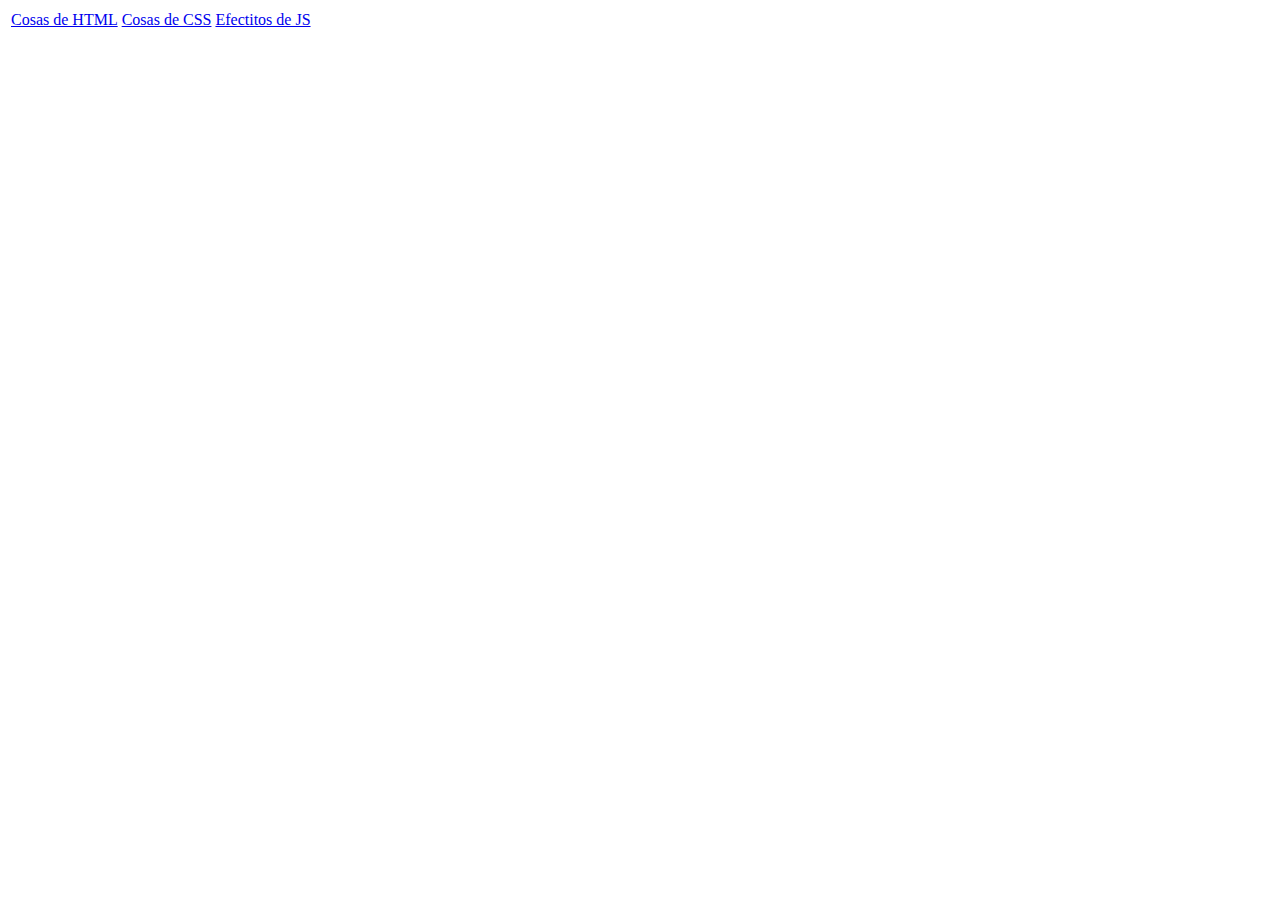
<file: index.html>
<!DOCTYPE HTML>
<html>
	<body>
	<table>
		<tr>
			<td><a href="htmlstuff.html">Cosas de HTML</a></td>
			<td><a href="csstuff.html">Cosas de CSS</a></td>
			<td><a href="jsstuffies.html">Efectitos de JS</a></td>
		</tr>
	</table>
</body></html>
</file>
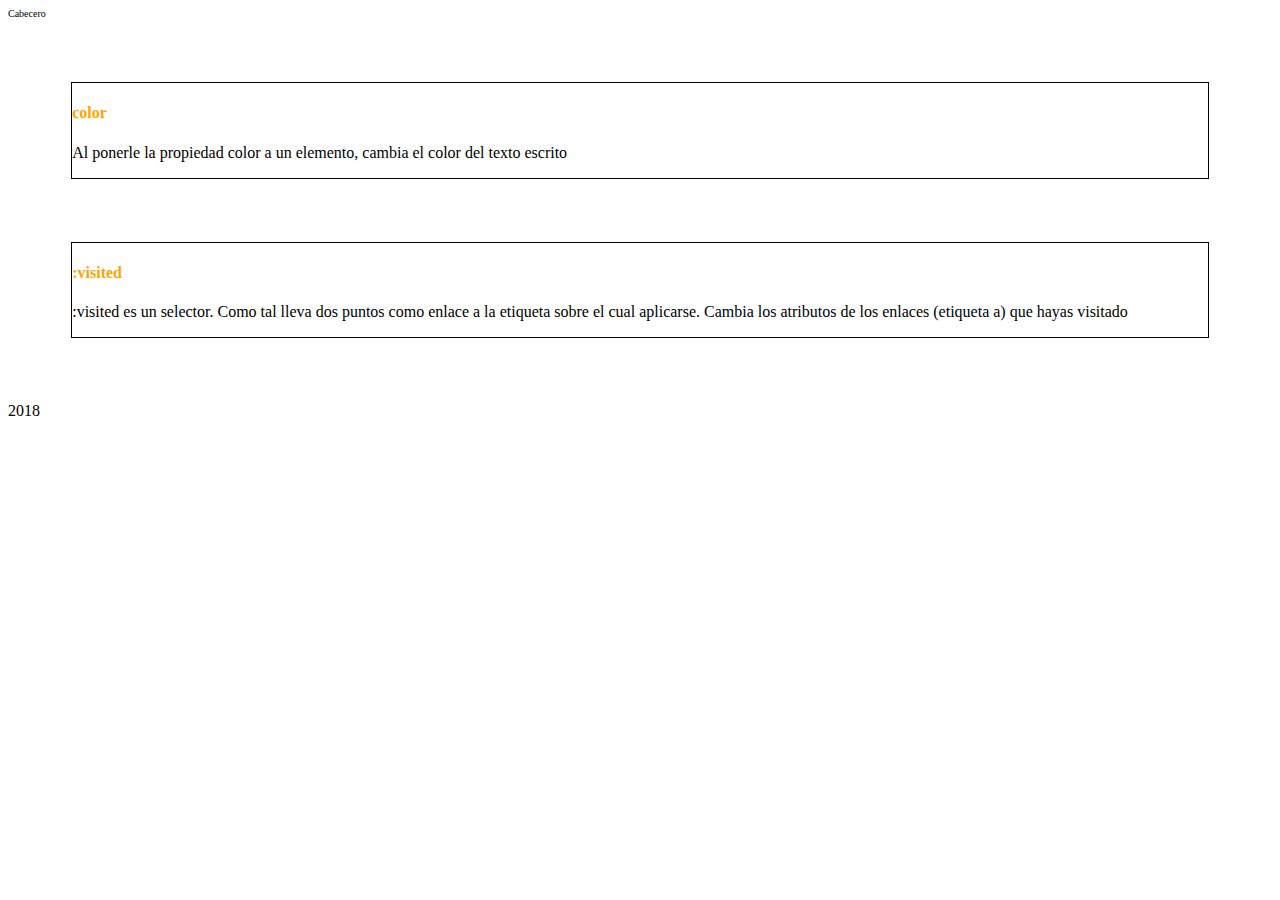
<file: csstuff.html>
<!DOCTYPE HTML>
<html>
	<head>
		<link rel="stylesheet" type="text/css" href="styles.css" />
	</head>
	<body>
	<table>
	<tr>
		<header>Cabecero</header>
		<article>
			<h4>color</h4>
			<p>Al ponerle la propiedad color a un elemento, cambia el color del texto escrito</p>
		</article>
		
		<article>
			<h4>:visited</h4>
			<p>:visited es un selector. Como tal lleva dos puntos como enlace a la etiqueta sobre el cual aplicarse. Cambia los atributos de los enlaces (etiqueta a) que hayas visitado</p>
		</article>
		<!-- Etcétera -->
		<footer>2018</footer>
	</tr>
</body></html>
</file>
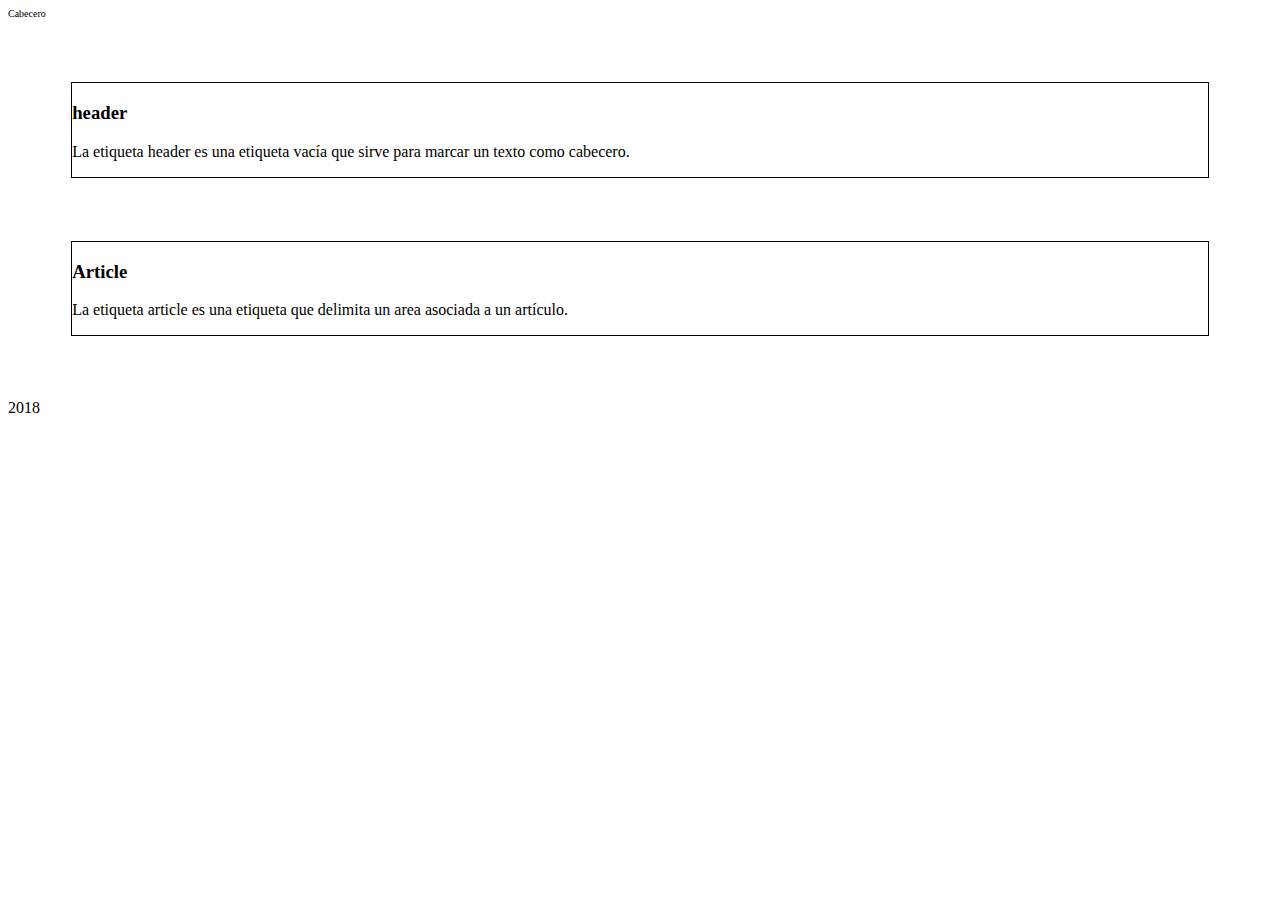
<file: htmlstuff.html>
<!DOCTYPE HTML>
<html>
	<head>
		<link rel="stylesheet" type="text/css" href="styles.css" />
	</head>
	<body>
	<table>
	<tr>
		<header>Cabecero</header>
		<article>
			<h3>header</h3>
			<p>La etiqueta header es una etiqueta vac&iacute;a que sirve para marcar un texto como cabecero.</p>
		</article>
		
		<article>
			<h3>Article</h3>
			<p>La etiqueta article es una etiqueta que delimita un area asociada a un art&iacute;culo.</p>
		</article>
		<!-- Etcétera -->
		<footer>2018</footer>
	</tr>
</body></html>
</file>
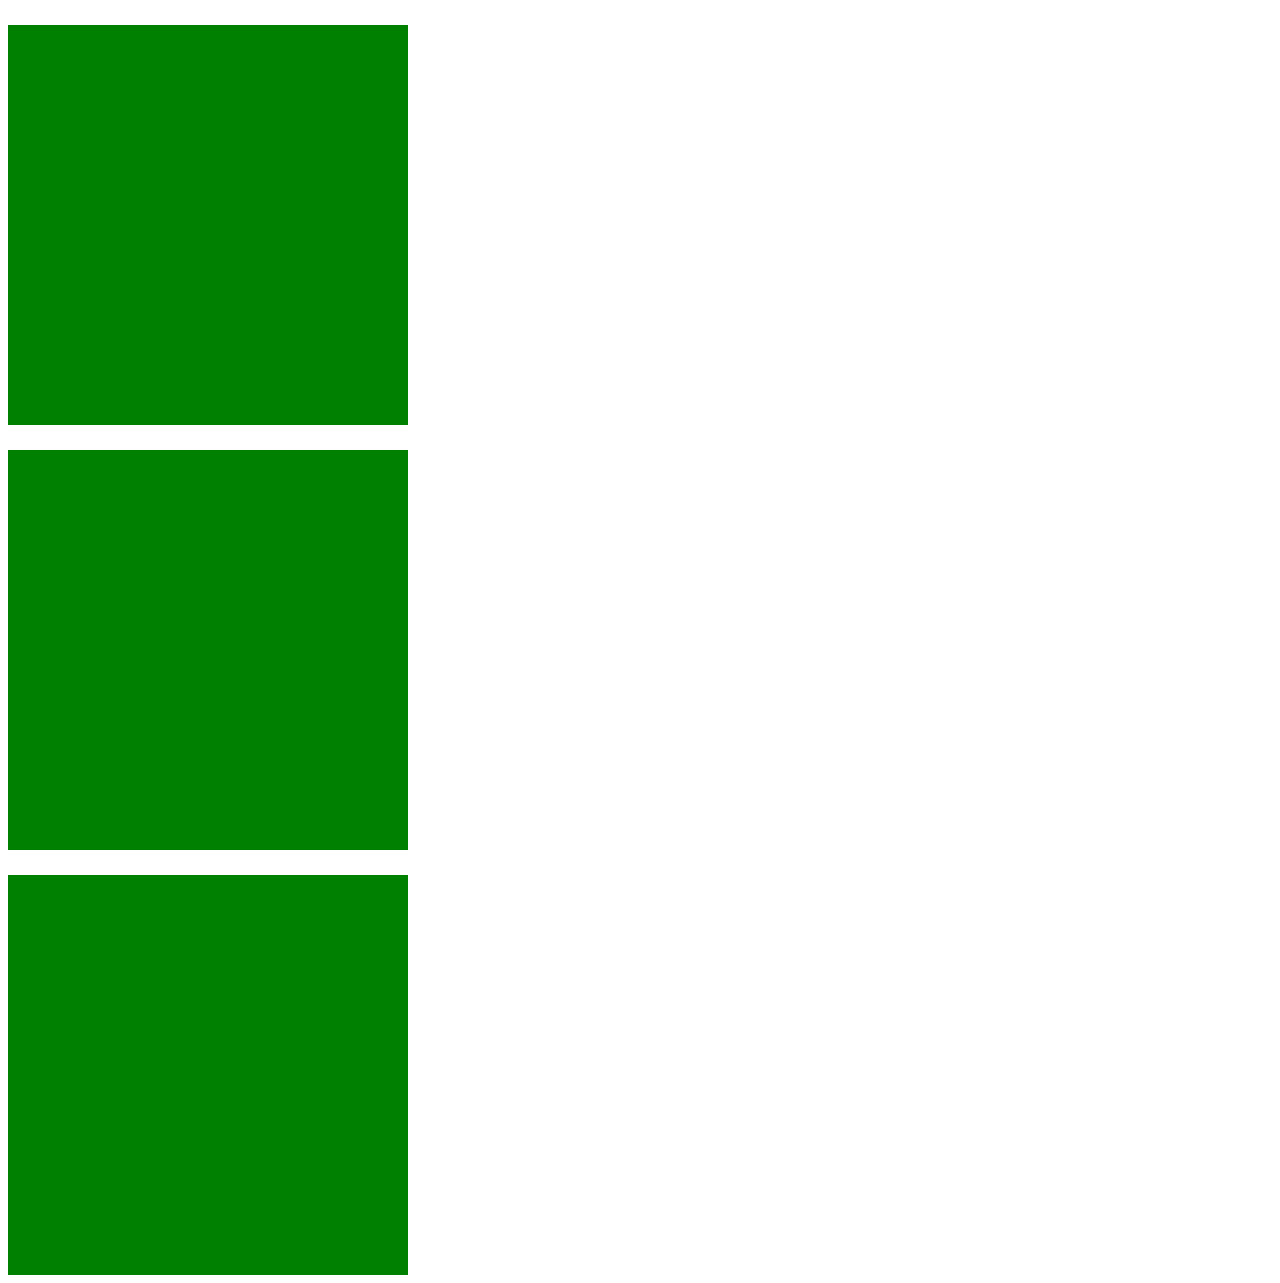
<file: jsstuffies.html>
<!DOCTYPE HTML>
<html>
	<head>
		<link rel="stylesheet" type="text/css" href="styles.css" />
		<script src="script.js"> </script>
	</head>
	<body>
	<table>
	<div id="uno" onmouseenter="cambiar_fondo()"></div>
	<div id="dos" onmouseleave="alertar()"></div>
	<div id="tres" onclick="mostrar_fecha()"></div>
</body></html>
</file>
<file: styles.css>
header
{
	font-size:10px;
	

}
article
{
	display:block;
	border: black solid 1px;
	margin: 5%;
}
*
{
	background-color:light-blue;
	
}

h4
{
	color:orange;
}

a:visited
{
	background-color:red;
}

div
{
	background-color:green;
	margin-top: 25px;
	height:400px;
	width:400px;
	
}
</file>
